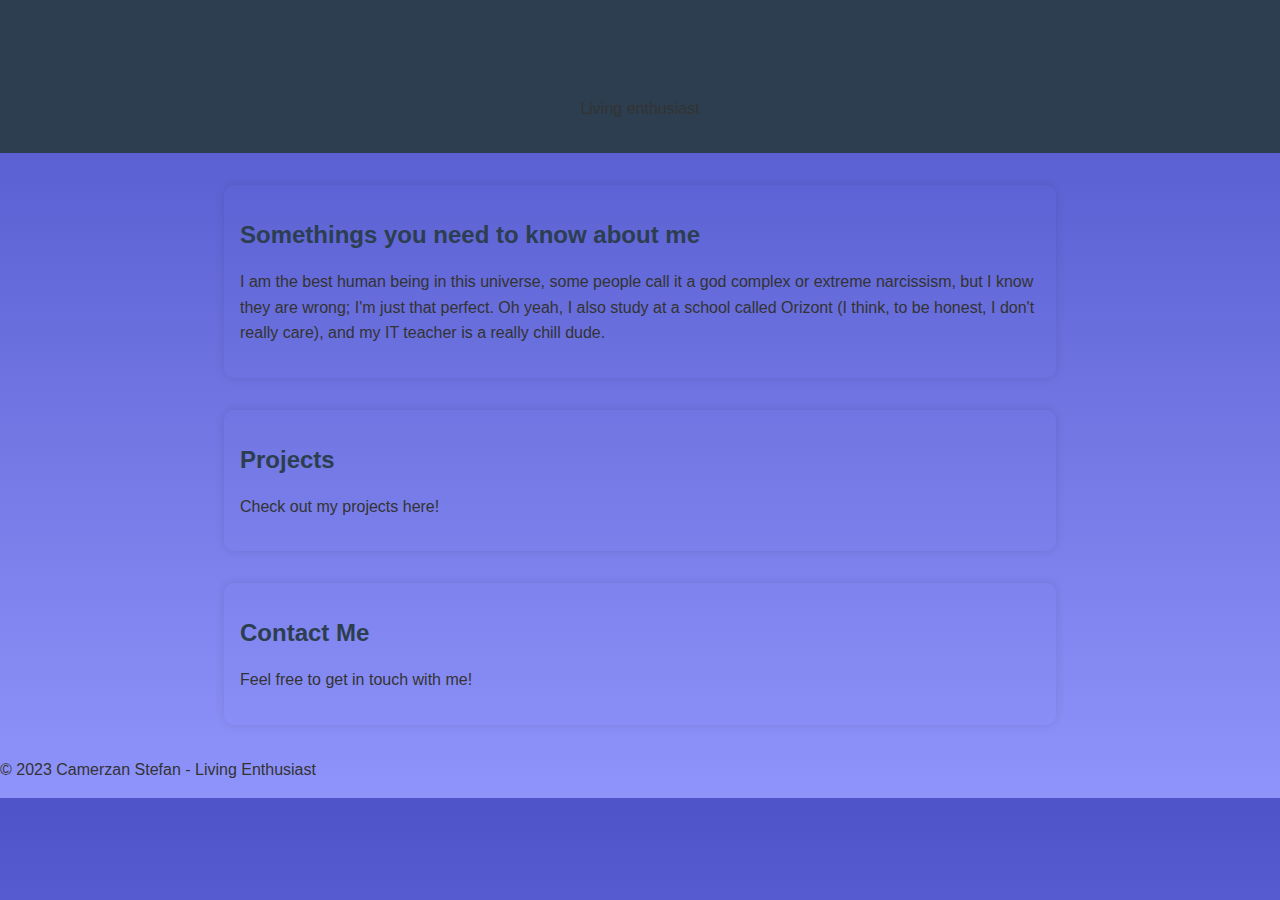
<file: index.html>
<!DOCTYPE html>
<html lang="en">
<head>
    <meta charset="UTF-8">
    <meta name="viewport" content="width=device-width, initial-scale=1.0">
    <title>Camerzan Stefan - Living Enthusiast</title>
    <link rel="stylesheet" href="styles.css">
</head>
<body>
    <header>
        <h1>goodjob finding this</h1>
        <p>Living enthusiast</p>
    </header>

    <section>
        <h2>Somethings you need to know about me</h2>
        <p>
            I am the best human being in this universe, some people call it a god complex or extreme narcissism, but I know they are wrong; I'm just that perfect.
            Oh yeah, I also study at a school called Orizont (I think, to be honest, I don't really care), and my IT teacher is a really chill dude.
        </p>
    </section>

    <!-- Link to the Projects page -->
    <a href="projects.html" class="section-link">
        <section>
            <h2>Projects</h2>
            <p>Check out my projects here!</p>
        </section>
    </a>

    <!-- Link to the Contact Me page -->
    <a href="contact.html" class="section-link">
        <section>
            <h2>Contact Me</h2>
            <p>Feel free to get in touch with me!</p>
        </section>
    </a>

    <footer>
        <p>&copy; 2023 Camerzan Stefan - Living Enthusiast</p>
    </footer>
</body>
</html>
</file>
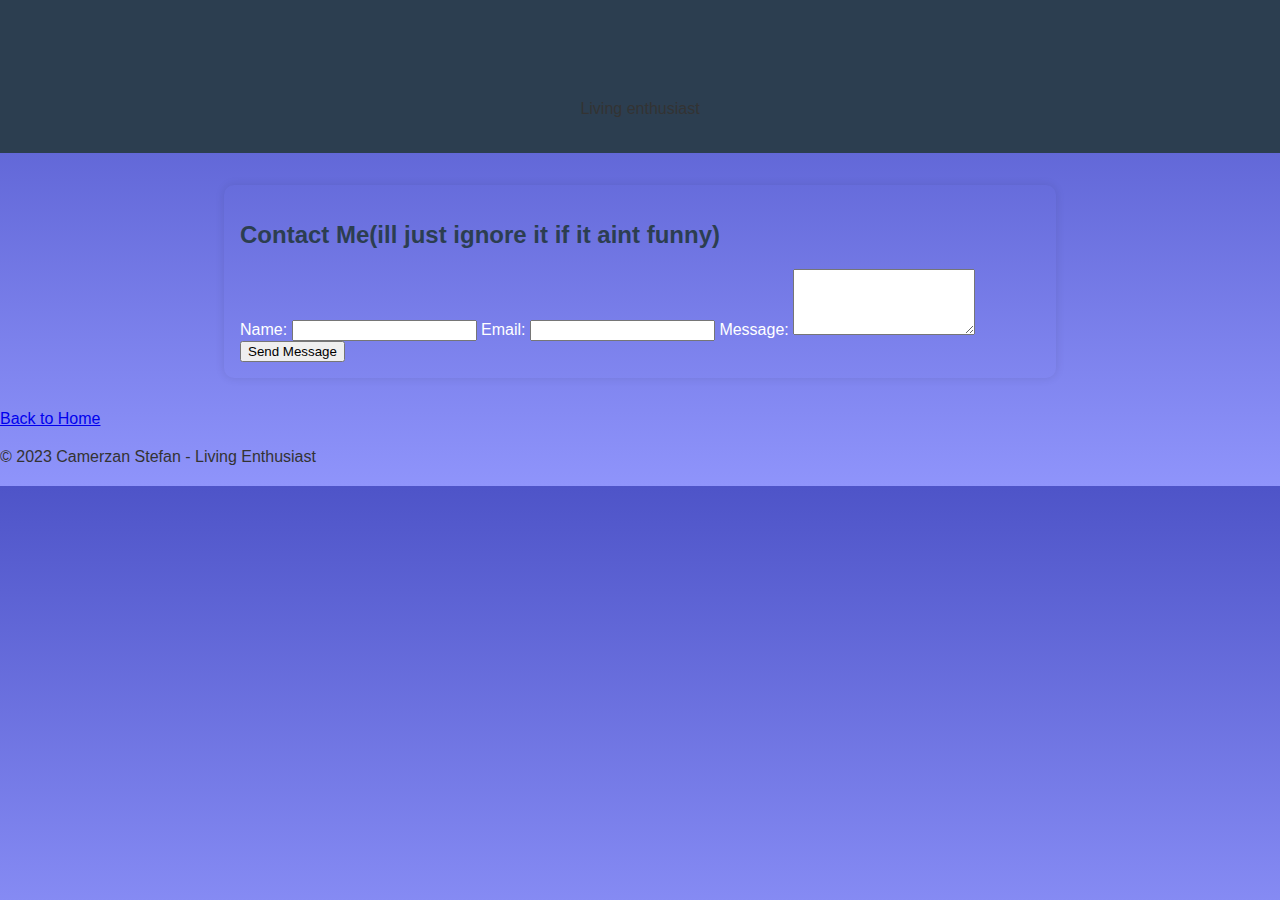
<file: contact.html>
<!-- contact.html -->

<!DOCTYPE html>
<html lang="en">
<head>
    <meta charset="UTF-8">
    <meta name="viewport" content="width=device-width, initial-scale=1.0">
    <title>Camerzan Stefan - Contact Me</title>
    <link rel="stylesheet" href="styles.css">
</head>
<body>
    <header>
        <h1>ok, now its annoying</h1>
        <p>Living enthusiast</p>
    </header>

    <section>
        <h2>Contact Me(ill just ignore it if it aint funny)</h2>
        <form action="#" method="post" onsubmit="return false">
            <label for="name">Name:</label>
            <input type="text" id="name" name="name" required>

            <label for="email">Email:</label>
            <input type="email" id="email" name="email" required>

            <label for="message">Message:</label>
            <textarea id="message" name="message" rows="4" required></textarea>

            <input type="submit" value="Send Message">
        </form>
    </section>

    <footer>
        <!-- Link back to the main index file -->
        <a href="index.html">Back to Home</a>
        <p>&copy; 2023 Camerzan Stefan - Living Enthusiast</p>
    </footer>
</body>
</html>
</file>
<file: styles.css>
/* styles.css */

body {
    font-family: 'Arial', sans-serif;
    margin: 0;
    padding: 0;
    background: linear-gradient(to bottom, #4e54c8, #8f94fb);
    color: #fff;
}

header {
    background: #2c3e50;
    text-align: center;
    padding: 1em 0;
}

section {
    max-width: 800px;
    margin: 2em auto;
    padding: 1em;
    border-radius: 10px;
    box-shadow: 0 0 10px rgba(0, 0, 0, 0.1);
}

h1, h2, h3 {
    color: #2c3e50;
}

p {
    line-height: 1.6;
    color: #333;
}

.project {
    border: 1px solid #ddd;
    border-radius: 5px;
    padding: 1em;
    margin: 1em 0;
    background-color: transparent; /* Transparent background */
}

.footer {
    text-align: center;
    padding: 1em 0;
    background: #2c3e50;
    color: #fff;
}

/* Adding a simple fade-in animation */
@keyframes fadeIn {
    from {
        opacity: 0;
    }
    to {
        opacity: 1;
    }
}

section {
    animation: fadeIn 1s ease-out;
}

/* Styling for the links to projects and contact */
.section-link {
    text-decoration: none;
    color: #fff;
    cursor: pointer;
}

.section-link:hover .project {
    background-color: #3498db; /* Adjusted background color on hover */
    transition: background-color 0.3s ease;
}
</file>
